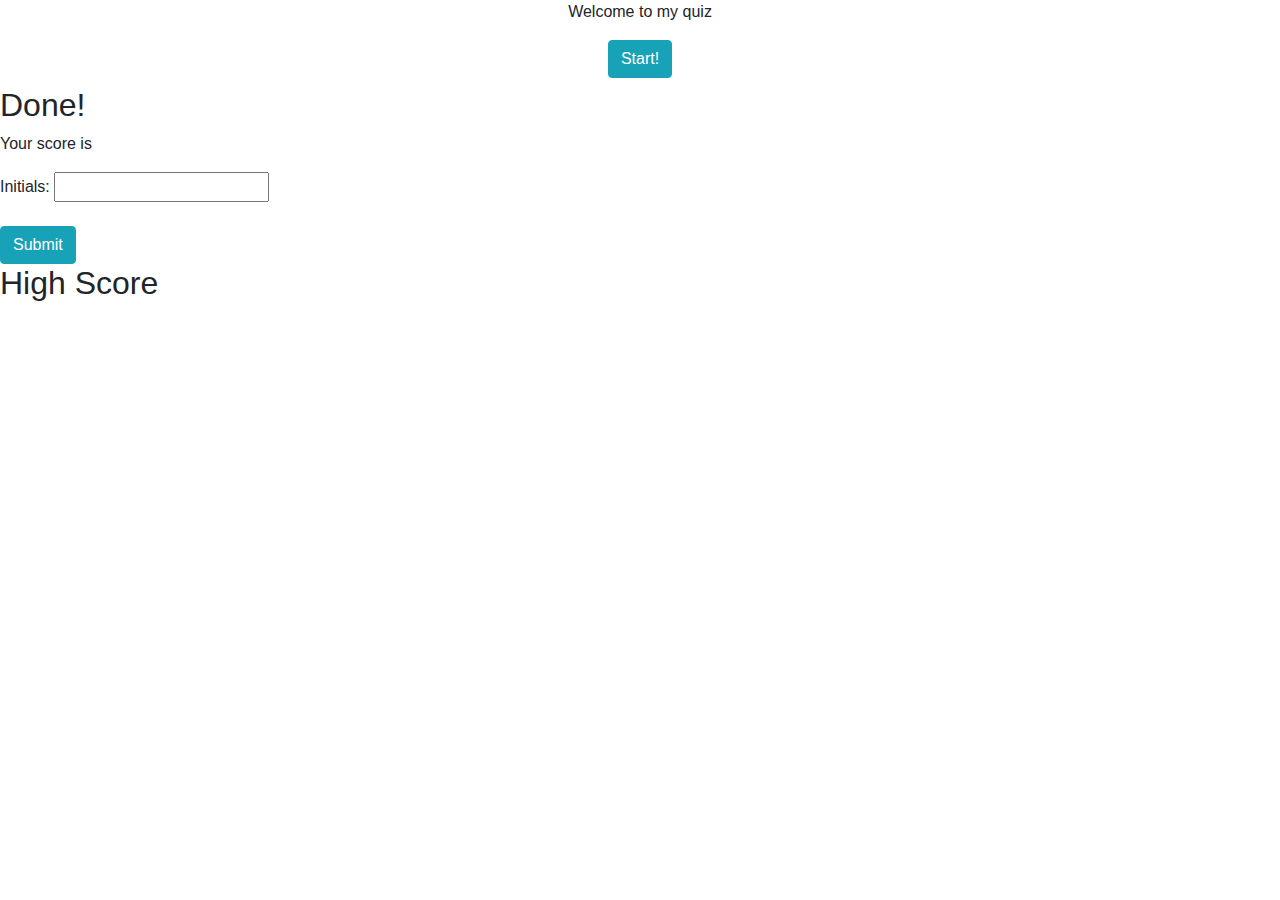
<file: index.html>
<!DOCTYPE html>
<html lang="en">

<head>
  <meta charset="UTF-8" />
  <meta name="viewport" content="width=device-width, initial-scale=1.0" />
  <title>Document</title>

  <link rel="stylesheet" href="https://stackpath.bootstrapcdn.com/bootstrap/4.4.1/css/bootstrap.min.css"
    integrity="sha384-Vkoo8x4CGsO3+Hhxv8T/Q5PaXtkKtu6ug5TOeNV6gBiFeWPGFN9MuhOf23Q9Ifjh" crossorigin="anonymous" />
  <link href="style.css" />
</head>

<body>
  <div class="text-center" id="startCont">
    <p class="text-center">Welcome to my quiz</p>
    <button type="button" class="btn btn-info text-center" id="startQuiz" onclick="startQuiz()">
      Start!
    </button>
  </div>
  <div class="timer" id="timer"></div>

  <div class="text-center" id="question-containter">
    <h1 id="question"></h1>
    <div id="answers"></div>
  </div>


  <div class="forum" id="endscreen">
    <h2>Done!</h2>
    <p>Your score is <span id="finalscore"></span></p>
    <p id="endBtn">
      <form id="intFrm">
        Initials: <input type="text" id="userintials" name="fname"><br><br>
        <input type="button" class="btn btn-info text-center" id="triggerHsp" value="Submit">
        <div id="highscores">
          <h2> High Score</h2>
          <div id="scorelist"></div>
        </div>
    </p>
  </div>



  <script src="https://code.jquery.com/jquery-3.4.1.slim.min.js"
    integrity="sha384-J6qa4849blE2+poT4WnyKhv5vZF5SrPo0iEjwBvKU7imGFAV0wwj1yYfoRSJoZ+n"
    crossorigin="anonymous"></script>
  <script src="https://cdn.jsdelivr.net/npm/popper.js@1.16.0/dist/umd/popper.min.js"
    integrity="sha384-Q6E9RHvbIyZFJoft+2mJbHaEWldlvI9IOYy5n3zV9zzTtmI3UksdQRVvoxMfooAo"
    crossorigin="anonymous"></script>
  <script src="https://stackpath.bootstrapcdn.com/bootstrap/4.4.1/js/bootstrap.min.js"
    integrity="sha384-wfSDF2E50Y2D1uUdj0O3uMBJnjuUD4Ih7YwaYd1iqfktj0Uod8GCExl3Og8ifwB6"
    crossorigin="anonymous"></script>
  <script src="script.js"></script>
</body>

</html>
</file>
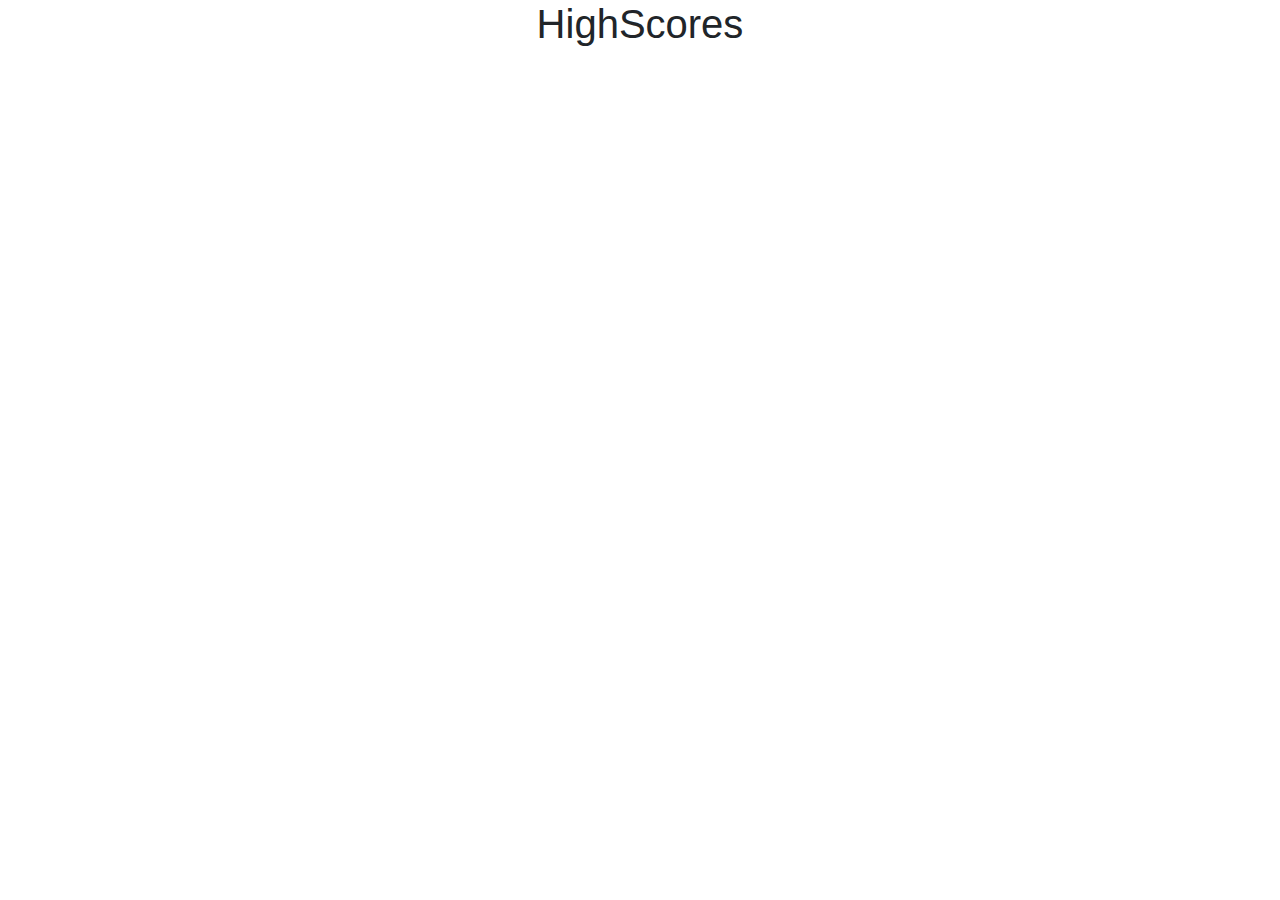
<file: highscore.html>
<!DOCTYPE html>
<html lang="en">

<head>
  <meta charset="UTF-8" />
  <meta name="viewport" content="width=device-width, initial-scale=1.0" />
  <title>Document</title>

  <link rel="stylesheet" href="https://stackpath.bootstrapcdn.com/bootstrap/4.4.1/css/bootstrap.min.css"
    integrity="sha384-Vkoo8x4CGsO3+Hhxv8T/Q5PaXtkKtu6ug5TOeNV6gBiFeWPGFN9MuhOf23Q9Ifjh" crossorigin="anonymous" />
  <link href="style.css" />
</head>

<body>
  <h1 class="text-center">HighScores</h1>


  <script src="https://code.jquery.com/jquery-3.4.1.slim.min.js"
    integrity="sha384-J6qa4849blE2+poT4WnyKhv5vZF5SrPo0iEjwBvKU7imGFAV0wwj1yYfoRSJoZ+n"
    crossorigin="anonymous"></script>
  <script src="https://cdn.jsdelivr.net/npm/popper.js@1.16.0/dist/umd/popper.min.js"
    integrity="sha384-Q6E9RHvbIyZFJoft+2mJbHaEWldlvI9IOYy5n3zV9zzTtmI3UksdQRVvoxMfooAo"
    crossorigin="anonymous"></script>
  <script src="https://stackpath.bootstrapcdn.com/bootstrap/4.4.1/js/bootstrap.min.js"
    integrity="sha384-wfSDF2E50Y2D1uUdj0O3uMBJnjuUD4Ih7YwaYd1iqfktj0Uod8GCExl3Og8ifwB6"
    crossorigin="anonymous"></script>
  <script src="script.js">

    var highscores = localStorage.getItem("highScores");
    if (highscores) {
      highscores = JSON.parse(highscores);
    } else {
      highscores = {};
    }

      // loop over high scores? add them to the page?
  </script>
</body>

</html>
</file>
<file: style.css>
.timer {
  position: fixed;
  top: 0;
  right: 0;
  font: 45;
}
.highscore {
  position: fixed;
  top: 0;
  left: 0;
}
</file>
